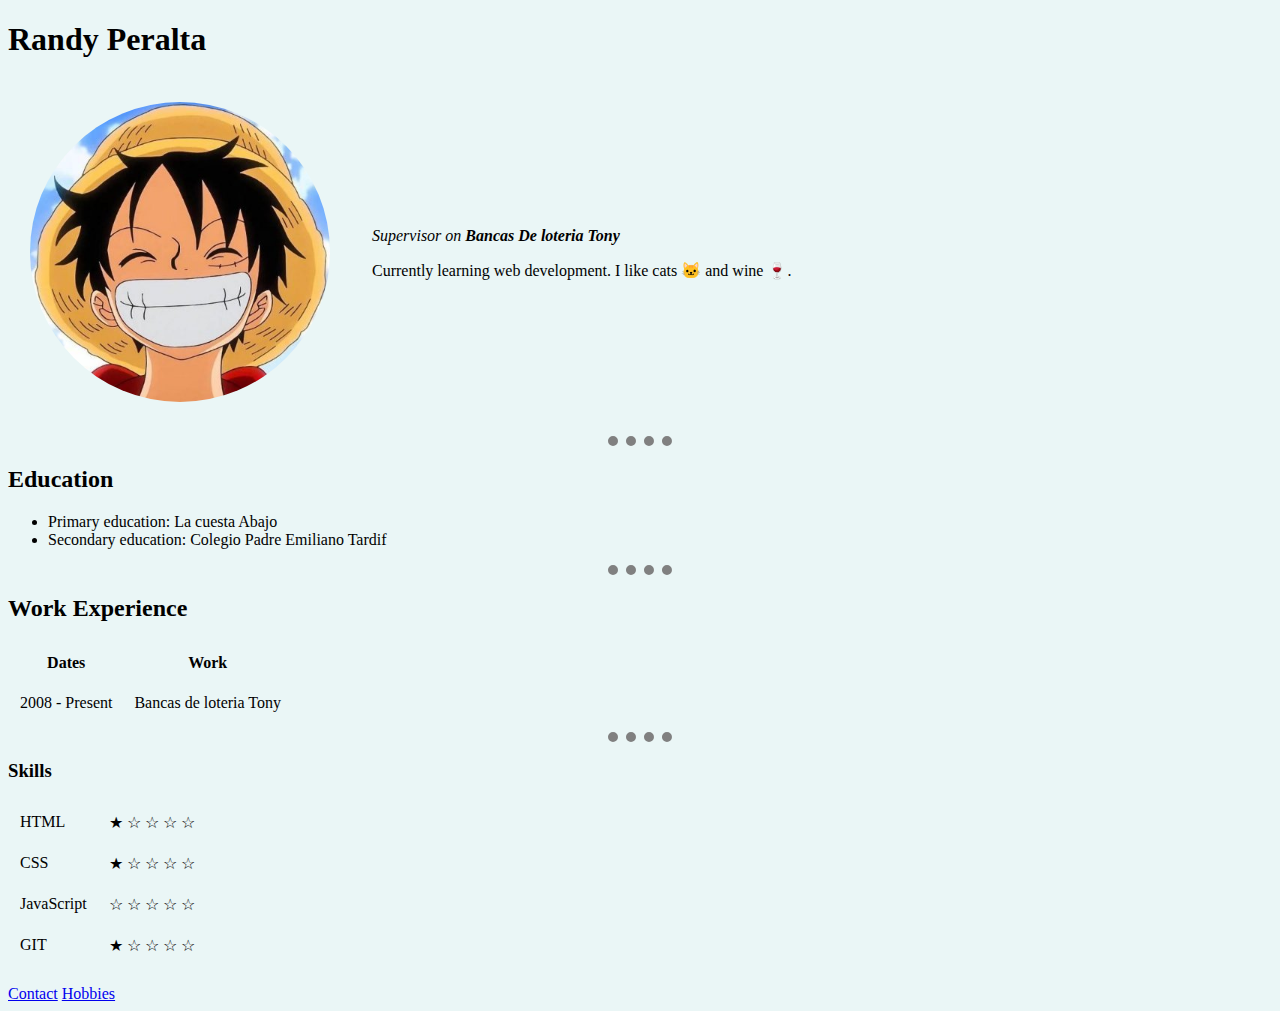
<file: index.html>
<!DOCTYPE html>
<html lang="en">

<head>
	<link rel="stylesheet" href="styles/style.css">
	<meta charset="UTF-8">
	<meta name="viewport" content="width=device-width, initial-scale=1.0">
	<title>Randy's Personal Site</title>
</head>

<body>
	<table cellpadding="20">
		<h1>Randy Peralta</h1>
		<tr>
			<td>
				<img id="avatar" src="img/luffy.jpg" width="300" alt="A photography">
			</td>
			<td>
				<p><em>Supervisor on <strong>Bancas De loteria Tony</strong></em></p>
				<p>Currently learning web development. I like cats 🐱 and wine 🍷. </p>
			</td>
		</tr>

	</table>

	<hr>
	<h2>Education</h2>
	<ul>
		<li>Primary education: La cuesta Abajo</li>
		<li>Secondary education: Colegio Padre Emiliano Tardif</li>
	</ul>
	<hr>
	<h2>Work Experience</h2>
	<table cellpadding="10">
		<thead>
			<th>
				Dates
			</th>
			<th>
				Work
			</th>
		<tbody>
			<td>
				2008 - Present
			</td>
			<td>
				Bancas de loteria Tony
			</td>
		</tbody>
		</thead>
	</table>
	<hr>
	<h3>Skills</h3>
	<table cellpadding="10">
		<tr>
			<td>HTML</td>
			<td>&#9733; &#9734; &#9734; &#9734; &#9734;</td>
		</tr>
		<tr>
			<td>CSS</td>
			<td>&#9733; &#9734; &#9734; &#9734; &#9734;</td>
		</tr>
		<tr>
			<td>JavaScript</td>
			<td>&#9734; &#9734; &#9734; &#9734; &#9734;</td>
		</tr>
		<tr>
			<td>GIT</td>
			<td>&#9733; &#9734; &#9734; &#9734; &#9734;</td>
		</tr>
	</table>
	<br>
	<a href="contact.html" target="__blank">Contact</a> <a href="hobbies.html" target="__blank">Hobbies</a>

</body>

</html>
</file>
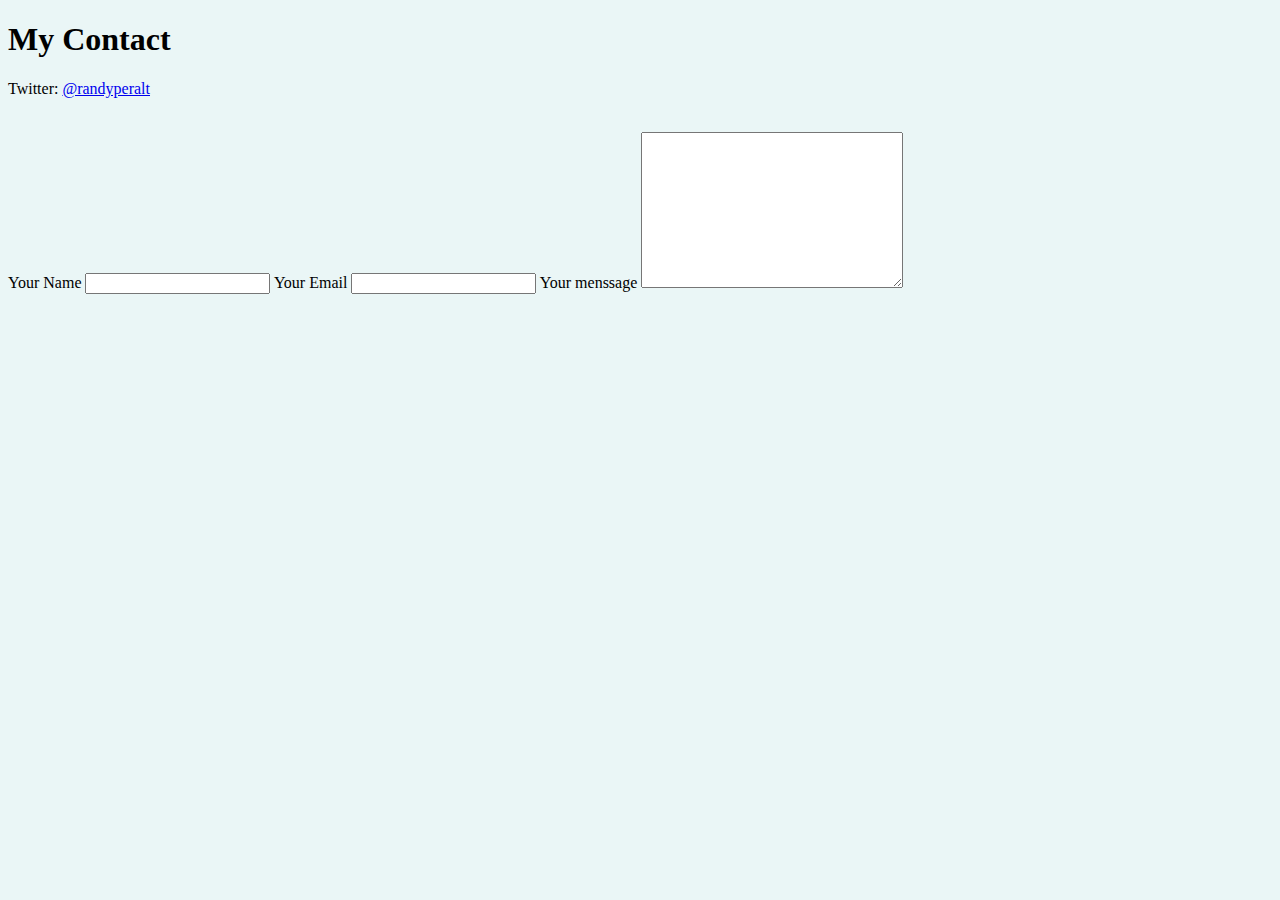
<file: contact.html>
<!DOCTYPE html>
<html lang="en">
<head>
    <link rel="stylesheet" href="styles/style.css">
    <meta charset="UTF-8">
    <meta http-equiv="X-UA-Compatible" content="IE=edge">
    <meta name="viewport" content="width=device-width, initial-scale=1.0">
    <title>Contact</title>
</head>
<body>
    <h1>My Contact</h1>
    <p>Twitter: <a href="https://twitter.com/randyperalt" target="__blank">@randyperalt</a></p>
    <br>
    <form action="#">
        <label for="YourName">Your Name</label>
        <input type="text" name="" id="">
        <label for="YourEmail">Your Email</label>
        <input type="email" name="" id="">
        <label for="menssage">Your menssage</label>
        <textarea name="" id="" cols="30" rows="10"></textarea>
    </form>
</body>
</html>
</file>
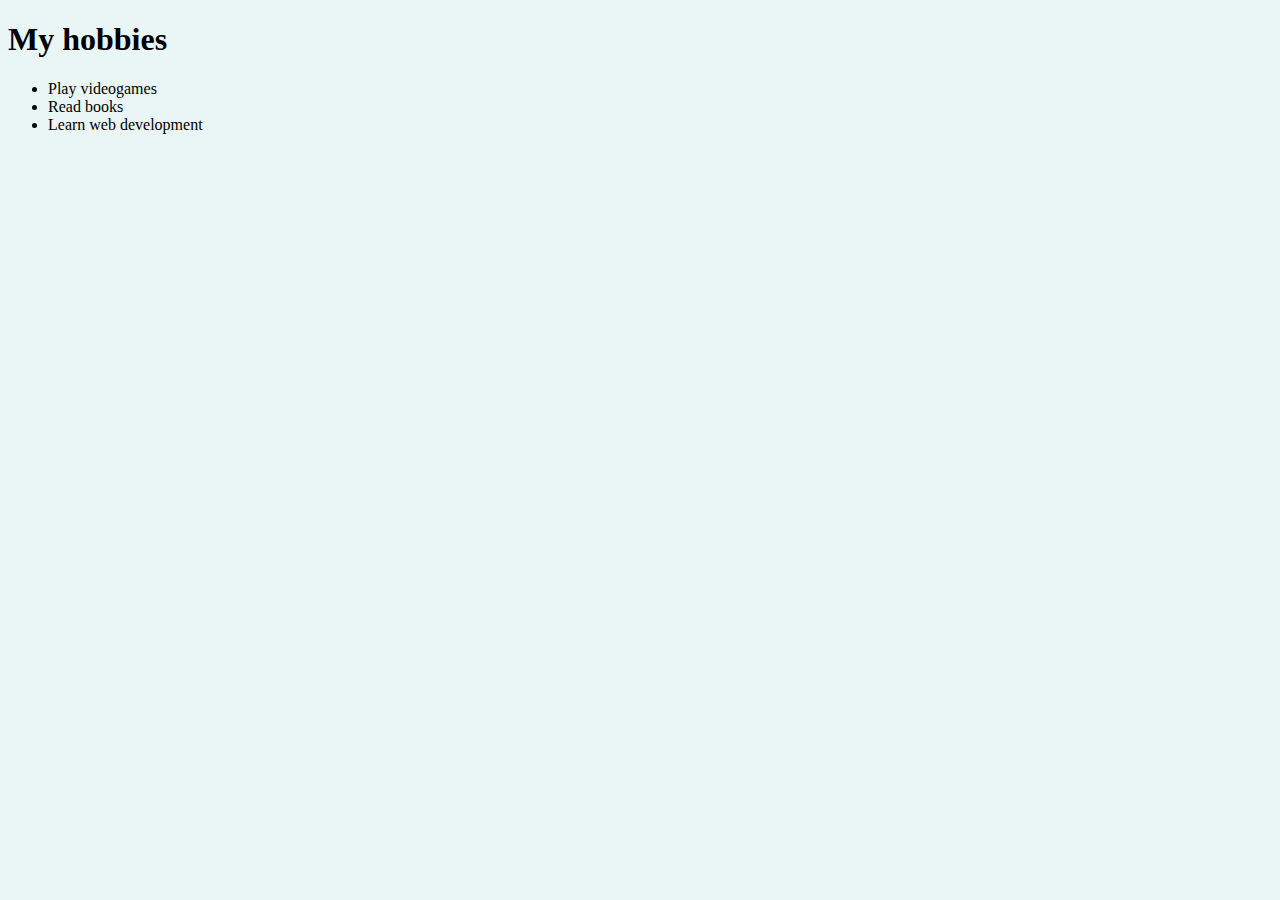
<file: hobbies.html>
<!DOCTYPE html>
<html lang="en">
<head>
    <link rel="stylesheet" href="styles/style.css">
    <meta charset="UTF-8">
    <meta http-equiv="X-UA-Compatible" content="IE=edge">
    <meta name="viewport" content="width=device-width, initial-scale=1.0">
    <title>Hobbies</title>
</head>
<body>
    <h1>My hobbies</h1>

    <ul>
        <li>Play videogames</li>
        <li>Read books</li>
        <li>Learn web development</li>
    </ul>
</body>
</html>
</file>
<file: styles/style.css>
#avatar {
    border-radius: 50%;
}

body {
    background-color: #eaf6f6;
}

hr {
    border-top-style: dotted;
    border-left-style: none;
    border-right: none;
    border-bottom: none;
    border-width: 10px;
    width: 5%;
}
</file>
